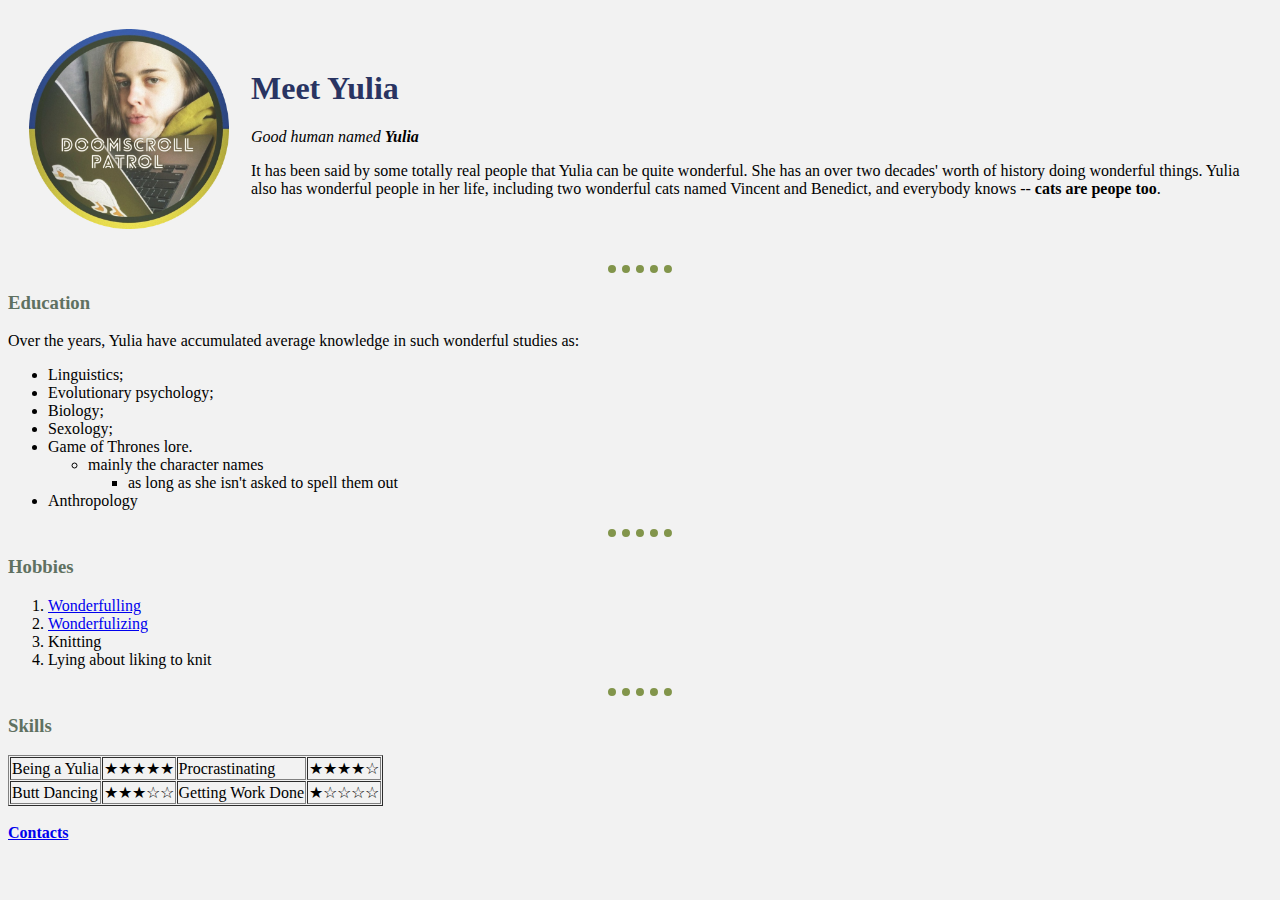
<file: index.html>
<!DOCTYPE html>
<html lang="en" dir="ltr">
  <head>
    <meta charset="utf-8">
    <title>🍔 Yulia's web make</title>
    <link rel="stylesheet" href="/CSS/styles.css">
  </head>

<style>

  hr {
    border-style: none none dotted;
    border-width: 8px;
    height: 3px;
    width: 5%;
    border-color: #82954B;
  }

</style>

  <body>
    <table cellspacing="20">
      <tr>
        <td><img src="images/yulia_cropped.png" alt="wonderfully shaped potato" height="200" width="200"></td>
        <td><h1>Meet Yulia</h1>
        <p><em>Good human named <strong>Yulia</strong></em></p>
        <p>It has been said by some totally real people that Yulia can be quite wonderful. She has an over two decades' worth of history doing wonderful things. Yulia also has wonderful people in her life, including two wonderful cats named Vincent and Benedict, and everybody knows -- <strong>cats are peope too</strong>.</p></td>
      </tr>
      </table>
    <hr>
    <h3>Education</h3>
    <p>Over the years, Yulia have accumulated average knowledge in such wonderful studies as:</p>
    <ul>
      <li>Linguistics;</li>
      <li>Evolutionary psychology;</li>
      <li>Biology;</li>
      <li>Sexology;</li>
      <li>Game of Thrones lore.
        <ul>
          <li>mainly the character names
            <ul>
              <li>as long as she isn't asked to spell them out</li>
            </ul>
          </li>
        </ul>
      </li>
      <li>Anthropology</li>
    </ul>
    <hr>
    <h3>Hobbies</h3>
    <ol>
      <li><a href="https://www.instagram.com/yuliaknut/">Wonderfulling</a></li>
      <li><a href="https://www.italki.com/teacher/9435505">Wonderfulizing</a></li>
      <li>Knitting</li>
      <li>Lying about liking to knit</li>
    </ol>
    <hr>
    <h3>Skills</h3>
    <table cellspacing="1" border="1">
      <tr>
        <td>Being a Yulia</td>
        <td>★★★★★</td>
        <td>Procrastinating</td>
        <td>★★★★☆</td>
      </tr>
      <tr>
        <td>Butt Dancing</td>
        <td>★★★☆☆</td>
        <td>Getting Work Done</td>
        <td>★☆☆☆☆</td>
      </tr>
    </table>
    <br>
    <a href="contacts.html"><strong>Contacts</strong></a>
  </body>
</html>
</file>
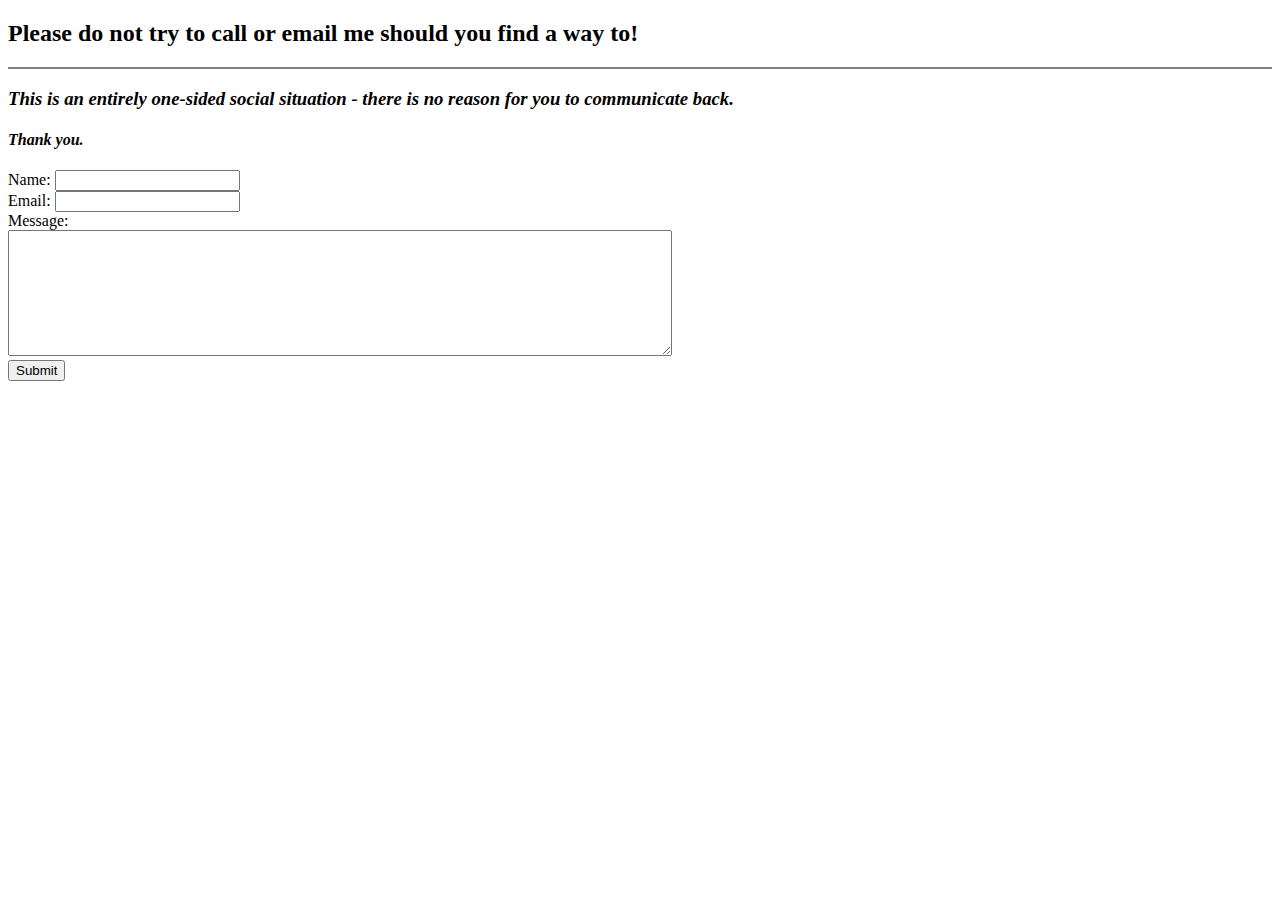
<file: contacts.html>
<!DOCTYPE html>
<html lang="en" dir="ltr">
  <head>
    <meta charset="utf-8">
    <title></title>
  </head>
  <body>
    <h2>Please do not try to call or email me should you find a way to!</h2>
    <hr size = "2" noshade>
    <h3><em>This is an entirely one-sided social situation - there is no reason for you to communicate back.</em></h3>
    <h4><em>Thank you.</em></h4>
    <form action="mailto:yuliaknut@gmail.com" method="post" enctype="text/plain">
      <label for="">Name:</label>
      <input type="text" name="" value=""><br>
      <label for="">Email:</label>
      <input type="email" name="" value=""><br>
      <label for="">Message:</label><br>
      <textarea name="name" rows="8" cols="80"></textarea>
      <br>
      <input type="submit" name="" value="Submit">
    </form>
  </body>
</html>
</file>
<file: CSS/styles.css>
body {
  background-color: #F2F2F2;
}
h1 {
  color: #293462;
}
h3 {
  color: #5F7161;
}
</file>
